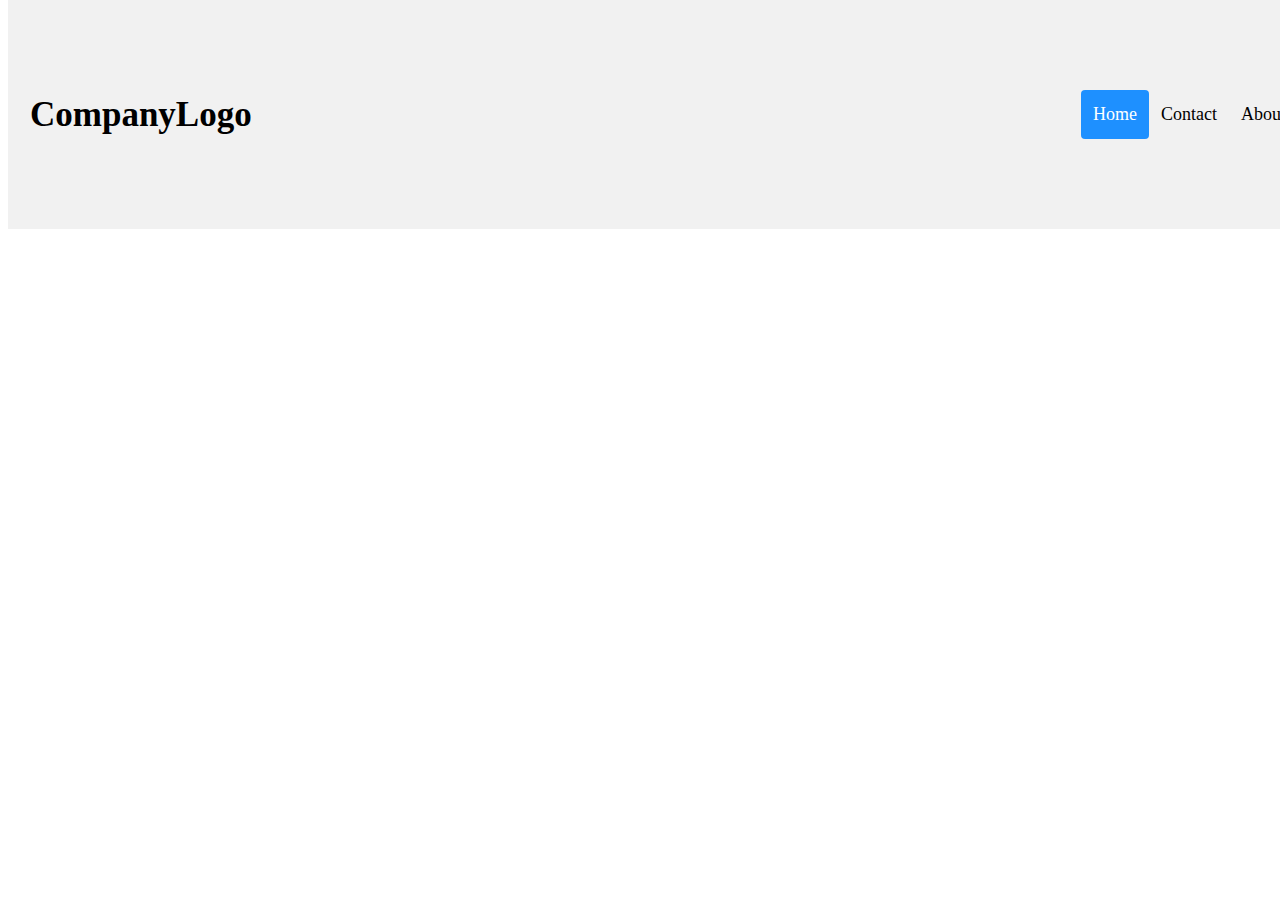
<file: index.html>
<!--INDEX PAGE -->
<!DOCTYPE html>
<html>
    <head>
        <meta charset="utf-8">
        <link rel="stylesheet" type="text/css" href="style.css" media="screen"/>
        <script src="src.js"></script>
        <title>Devonshire Appraisals</title>
    </head>
    <body>
        <div id="navbar">
            <a href="index.html" id="logo">CompanyLogo</a>
            <div id="navbar-right">
                <a class="active" href="index.html">Home</a>
                <a href="pages/contact.html">Contact</a>
                <a href="pages/about.html">About</a>
            </div>
        </div>
        <!--
        <!--top nav
        <div class="topnav">
            <a class="active" href="index.html">Home</a>
            <a href="pages/news.html">News</a>
            <a href="pages/contact.html">Contact</a>
            <a href="pages/about.html">About</a>
            <a href="pages/products.html">Products</a>
        </div>
        -->
    </body>
</html>
</file>
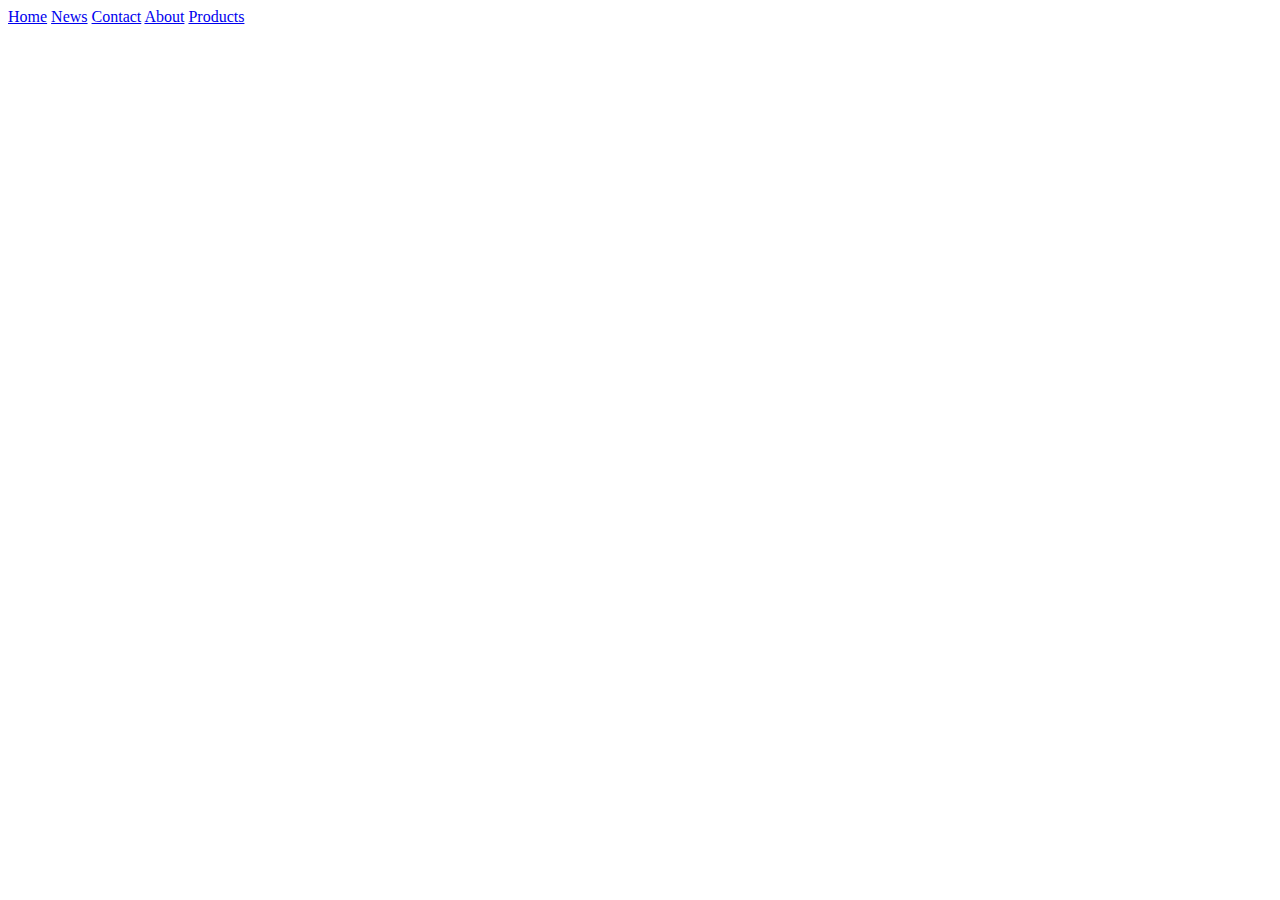
<file: pages/about.html>
<!--INDEX PAGE -->
<!DOCTYPE html>
<html>
    <head>
        <meta charset="utf-8">
        <link rel="stylesheet" type="text/css" href="../style.css" media="screen"/>
        <title>Devonshire Appraisals</title>
    </head>
    <body>
        <!--top nav -->
        <div class="topnav">
            <a href="../index.html">Home</a>
            <a href="news.html">News</a>
            <a href="contact.html">Contact</a>
            <a class="active" href="about.html">About</a>
            <a href="products.html">Products</a>
        </div>
    </body>
</html>
</file>
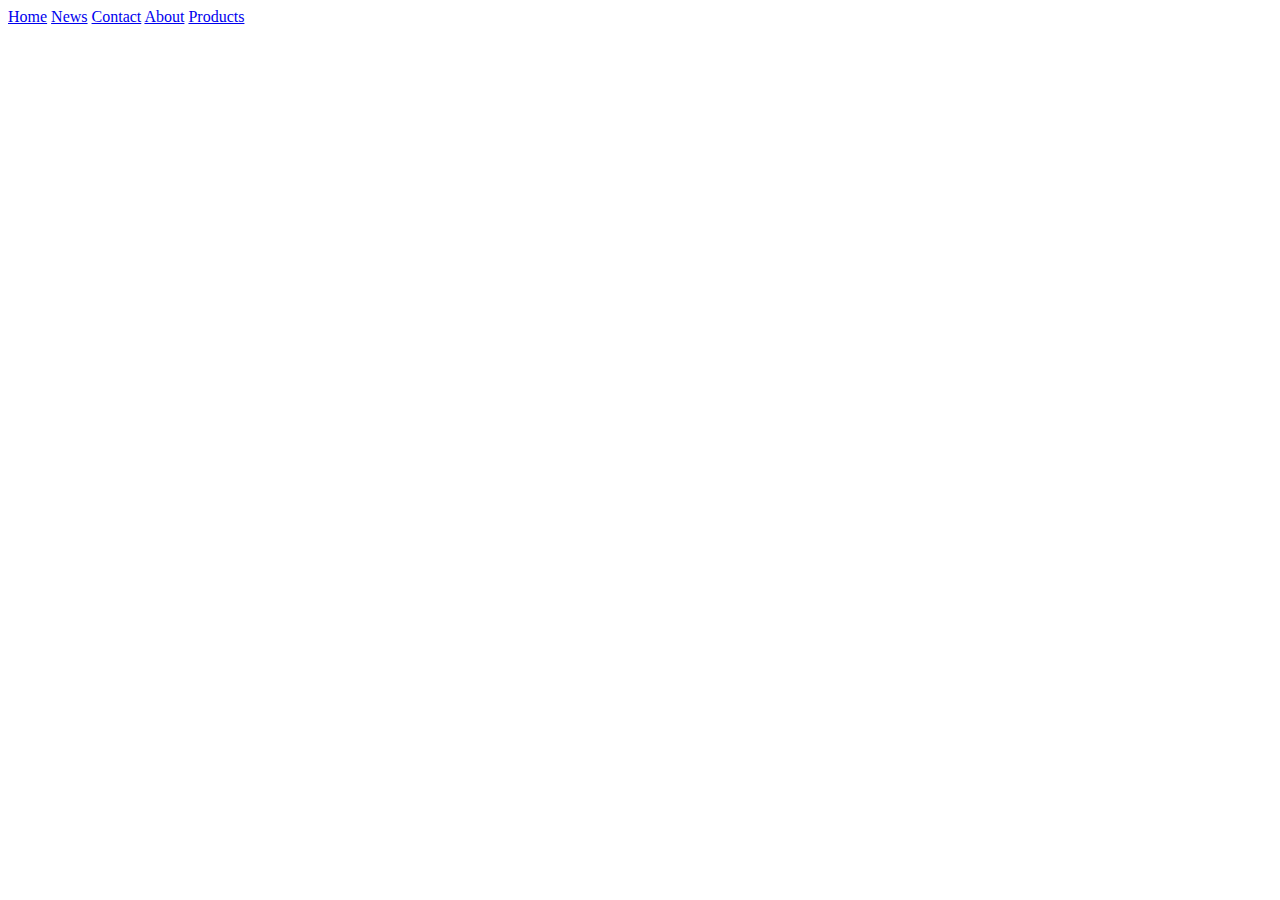
<file: pages/contact.html>
<!--INDEX PAGE -->
<!DOCTYPE html>
<html>
    <head>
        <meta charset="utf-8">
        <link rel="stylesheet" type="text/css" href="../style.css" media="screen"/>
        <title>Devonshire Appraisals</title>
    </head>
    <body>
        <!--top nav -->
        <div class="topnav">
            <a href="../index.html">Home</a>
            <a href="news.html">News</a>
            <a class="active" href="contact.html">Contact</a>
            <a href="about.html">About</a>
            <a href="products.html">Products</a>
        </div>
    </body>
</html>
</file>
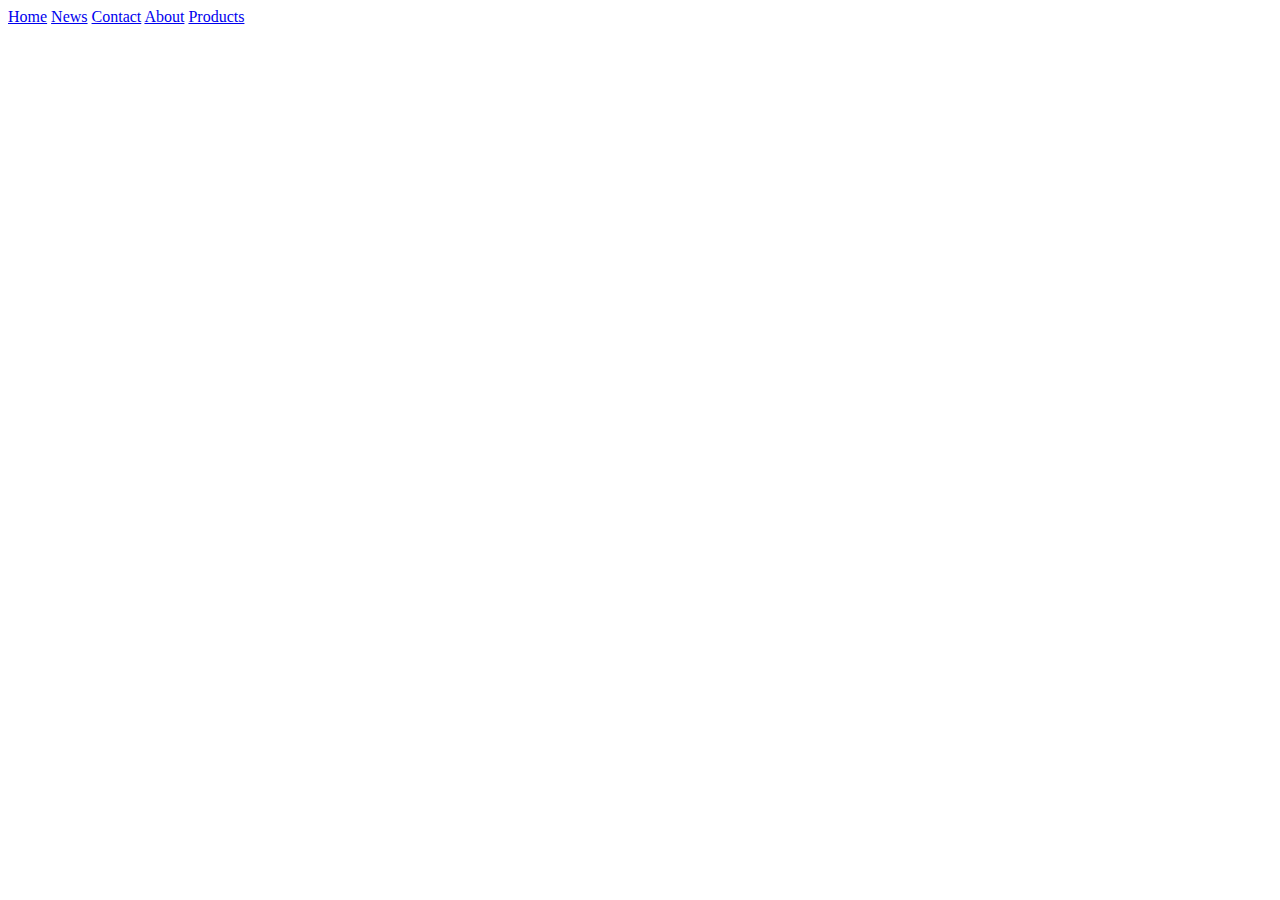
<file: pages/news.html>
<!--INDEX PAGE -->
<!DOCTYPE html>
<html>
    <head>
        <meta charset="utf-8">
        <link rel="stylesheet" type="text/css" href="../style.css" media="screen"/>
        <title>Devonshire Appraisals</title>
    </head>
    <body>
        <!--top nav -->
        <div class="topnav">
            <a href="../index.html">Home</a>
            <a class="active" href="news.html">News</a>
            <a href="contact.html">Contact</a>
            <a href="about.html">About</a>
            <a href="products.html">Products</a>
        </div>
    </body>
</html>
</file>
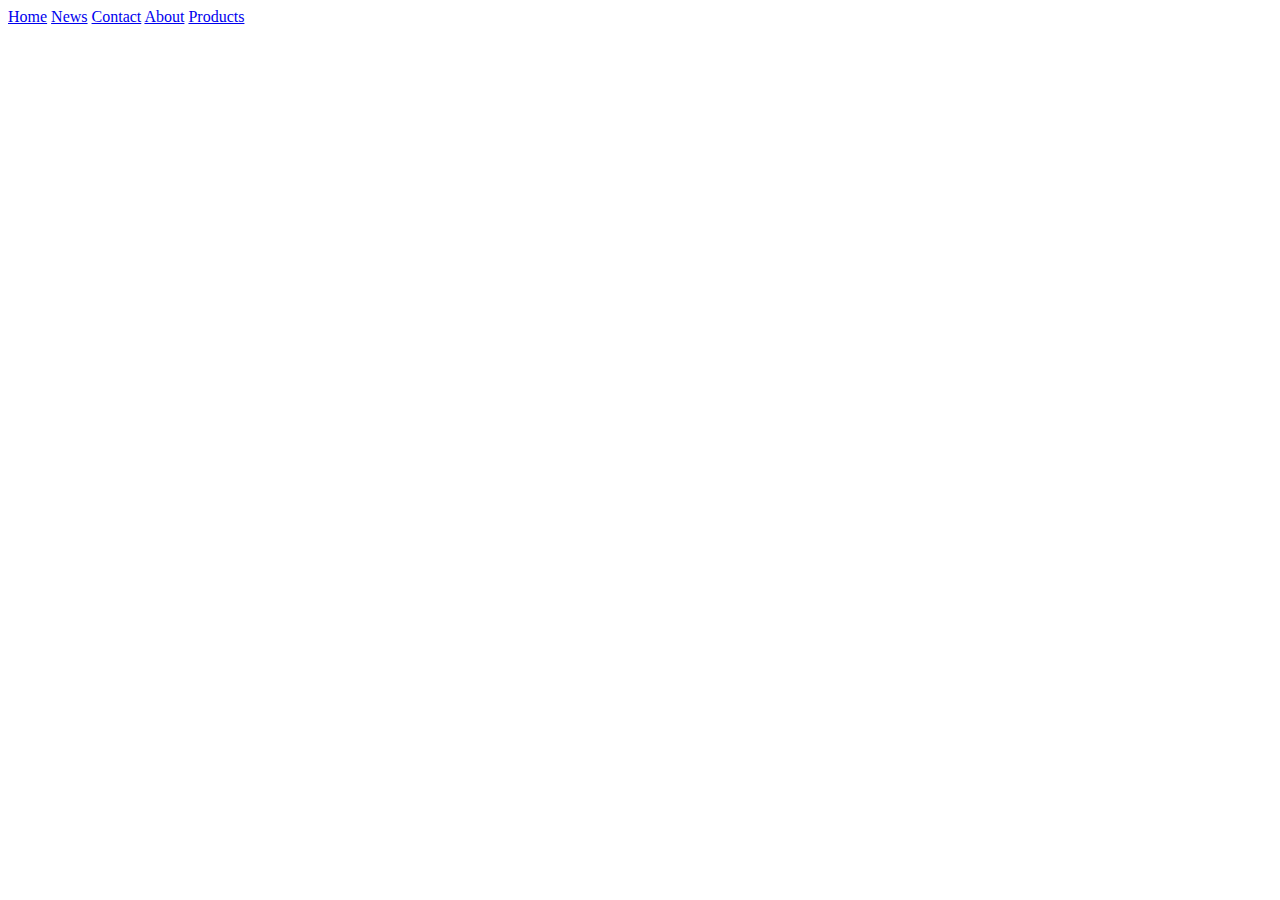
<file: pages/products.html>
<!--INDEX PAGE -->
<!DOCTYPE html>
<html>
    <head>
        <meta charset="utf-8">
        <link rel="stylesheet" type="text/css" href="../style.css" media="screen"/>
        <title>Devonshire Appraisals</title>
    </head>
    <body>
        <!--top nav -->
        <div class="topnav">
            <a href="../index.html">Home</a>
            <a href="news.html">News</a>
            <a href="contact.html">Contact</a>
            <a href="about.html">About</a>
            <a class="active" href="products.html">Products</a>
        </div>
    </body>
</html>
</file>
<file: style.css>
/* Create a sticky/fixed navbar */
#navbar {
  overflow: hidden;
  background-color: #f1f1f1;
  padding: 90px 10px; /* Large padding which will shrink on scroll (using JS) */
  transition: 0.4s; /* Adds a transition effect when the padding is decreased */
  position: fixed; /* Sticky/fixed navbar */
  width: 100%;
  top: 0; /* At the top */
  z-index: 99;
}

/* Style the navbar links */
#navbar a {
  float: left;
  color: black;
  text-align: center;
  padding: 12px;
  text-decoration: none;
  font-size: 18px;
  line-height: 25px;
  border-radius: 4px;
}

/* Style the logo */
#navbar #logo {
  font-size: 35px;
  font-weight: bold;
  transition: 0.4s;
}

/* Links on mouse-over */
#navbar a:hover {
  background-color: #ddd;
  color: black;
}

/* Style the active/current link */
#navbar a.active {
  background-color: dodgerblue;
  color: white;
}

/* Display some links to the right */
#navbar-right {
  float: right;
}

/* Add responsiveness - on screens less than 580px wide, display the navbar vertically instead of horizontally */
@media screen and (max-width: 580px) {
  #navbar {
    padding: 20px 10px !important; /* Use !important to make sure that JavaScript doesn't override the padding on small screens */
  }
  #navbar a {
    float: none;
    display: block;
    text-align: left;
  }
  #navbar-right {
    float: none;
  }
}

/*
/* Add a black background color to the top navigation
.topnav {
  background-color: #333;
  overflow: hidden;
}

/* Style the links inside the navigation bar
.topnav a {
  float: left;
  color: #f2f2f2;
  text-align: center;
  padding: 14px 16px;
  text-decoration: none;
  font-size: 17px;
}

/* Change the color of links on hover
.topnav a:hover {
  color: #0099cc;
}

/* Add a color to the active/current link
.topnav a.active {
  /*background-color: #4CAF50;
  color: #0099cc;
}
*/
</file>
